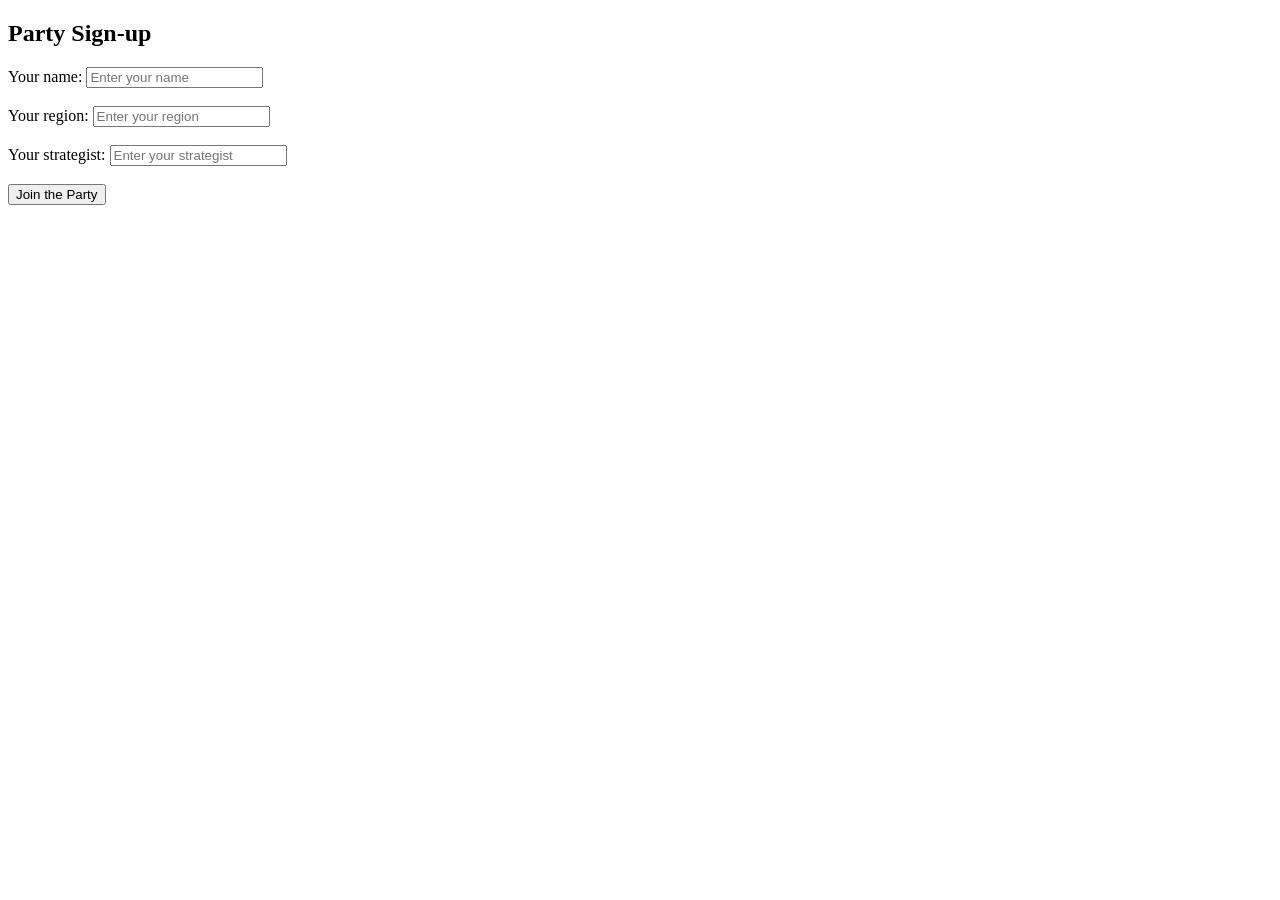
<file: 07_party_sign_up_form/index.html>
<!DOCTYPE html>
<html lang="en">
<head>
    <meta charset="UTF-8">
    <meta name="viewport" content="width=device-width, initial-scale=1.0">
    <title>Flame Sign Up Form</title>
</head>
<body>
    <h2>Party Sign-up</h2>

    <label for="nameInput">Your name:</label>
    <input id="nameInput" placeholder="Enter your name" />

    <br><br>

    <label for="regionInput">Your region:</label>
    <input id="regionInput" placeholder="Enter your region" />

    <br><br>

    <label for="regionInput">Your strategist:</label>
    <input id="regionInput" placeholder="Enter your strategist" />

    <br><br>

    <button id="signupButton">Join the Party</button>

    <p id="output"></p>

    <script src="scripts.js"></script>
    
</body>
</html>
</file>
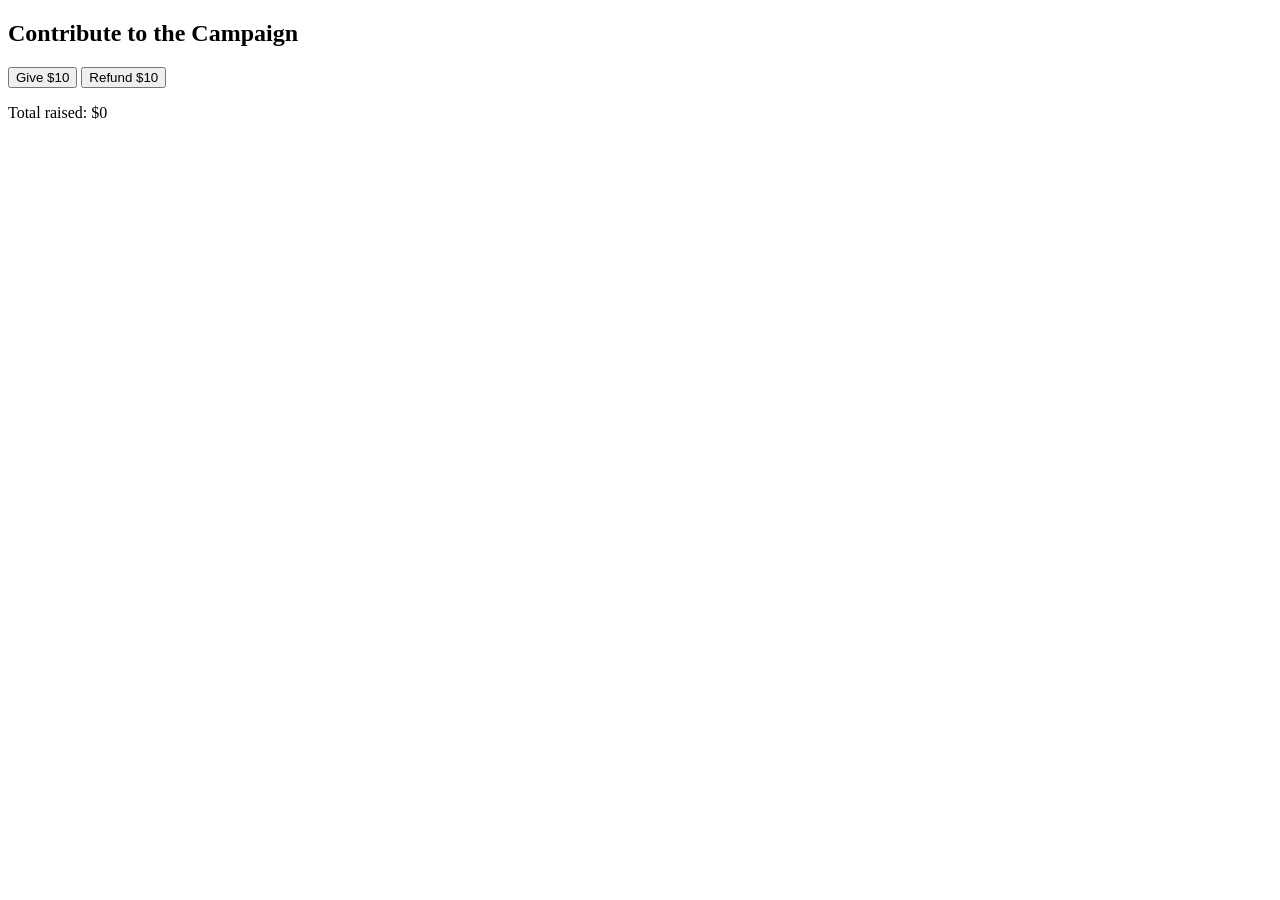
<file: 08_contribute_to_the_campaign/index.html>
<!DOCTYPE html>
<html lang="en">
<head>
    <meta charset="UTF-8">
    <meta name="viewport" content="width=device-width, initial-scale=1.0">
    <title>Document</title>
</head>
<body>
    <h2>Contribute to the Campaign</h2>

    <button id="giveButton">Give $10</button>
    <button id2="refundButton">Refund $10</button>

    <p id="totalDisplay">Total raised: $0</p>

    <p id="thankYouMessage"></p>

    <script src="scripts.js"></script>
</body>
</html>
</file>
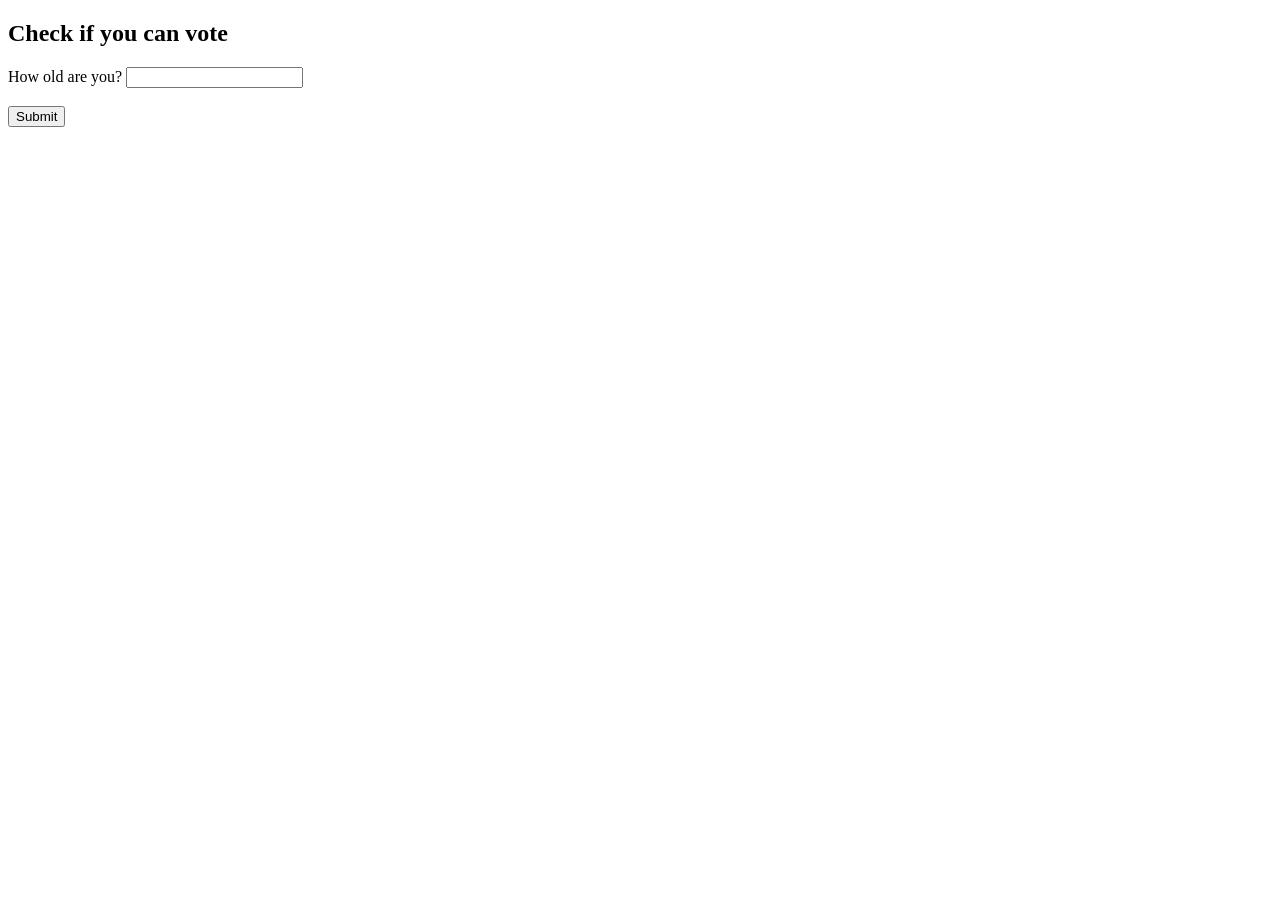
<file: 09_can_you_vote/index.html>
<!DOCTYPE html>
<html lang="en">
<head>
    <meta charset="UTF-8">
    <meta name="viewport" content="width=device-width, initial-scale=1.0">
    <title>Document</title>
</head>
<body>
    <h2>Check if you can vote</h2>

    <label for="age">How old are you?</label>
    <input id="ageBox" type="text"/>

    <br><br>

    <button id="submit">Submit</button>

    <p id="results"></p>

    <script src="scripts.js"></script>
</body>
</html>
</file>
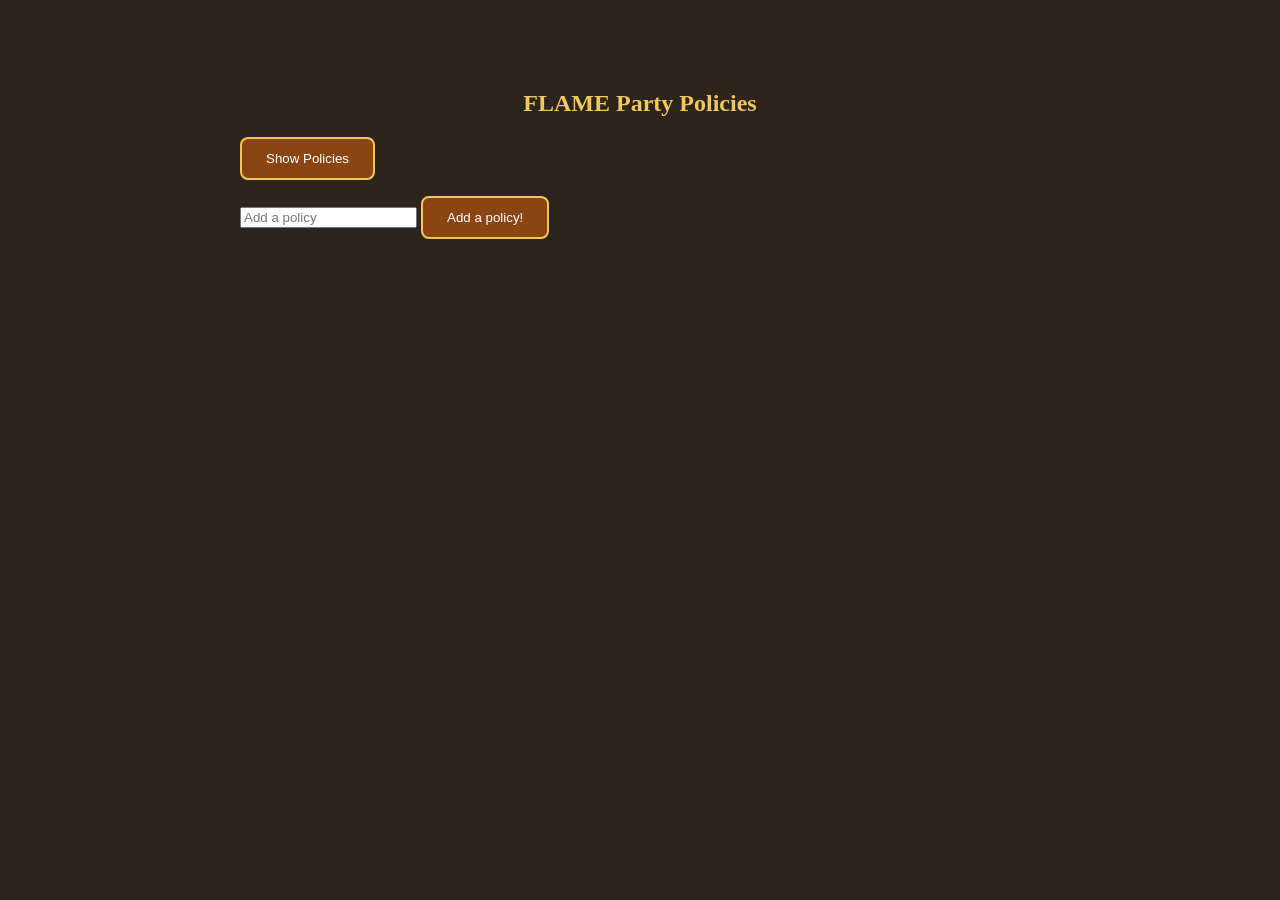
<file: 11_party_policies/index.html>
<!DOCTYPE html>
<html lang="en">
<head>
    <meta charset="UTF-8">
    <meta name="viewport" content="width=device-width, initial-scale=1.0">
    <link rel="stylesheet" href="styles.css">
    <title>Show Policies</title>
</head>
<body>
    <h2>FLAME Party Policies</h2>
    <button id="showPolicies">Show Policies</button>
    <ol id="policyList"></ol>
    
    <input type="text" id = 'textInput' placeholder="Add a policy">
    <button id="addPolicyButton">Add a policy!</button>

    <section id="99-potions-of-cheer" hidden='true'>
        <h3>The lyrics of 99 potions of cheer. </h3>
        <p>To be sung completely and exhausedly during a hard days work in the mythril mines of Elroth.</p> 
        <div id="lyrics">
        </div>
    </section>

    <script src="scripts.js"></script>
</body>
</html>
</file>
<file: 11_party_policies/styles.css>
body {
    font-family: Georgia, serif;
    max-width: 800px;
    margin: 40px auto;
    padding: 30px;
    background: #2c241d;
    color: #f5e6c8;
}

h2, h3 {
    color: #f0c75e;
    text-align: center;
}

button {
    background: #8b4513;
    color: white;
    border: 2px solid #f0c75e;
    padding: 12px 24px;
    border-radius: 8px;
}

button:hover {
    background: #a85b26;
}

section {
    background: #3a3027;
    margin-top: 30px;
    padding: 25px;
    border: 3px solid #f0c75e;
    border-radius: 12px;
}

p {
    font-style: italic;
    color: #d6c39a;
}

#lyrics {
    line-height: 1.8;
    background: rgba(0, 0, 0, 0.2);
    padding: 15px;
    border-radius: 8px;
}
</file>
